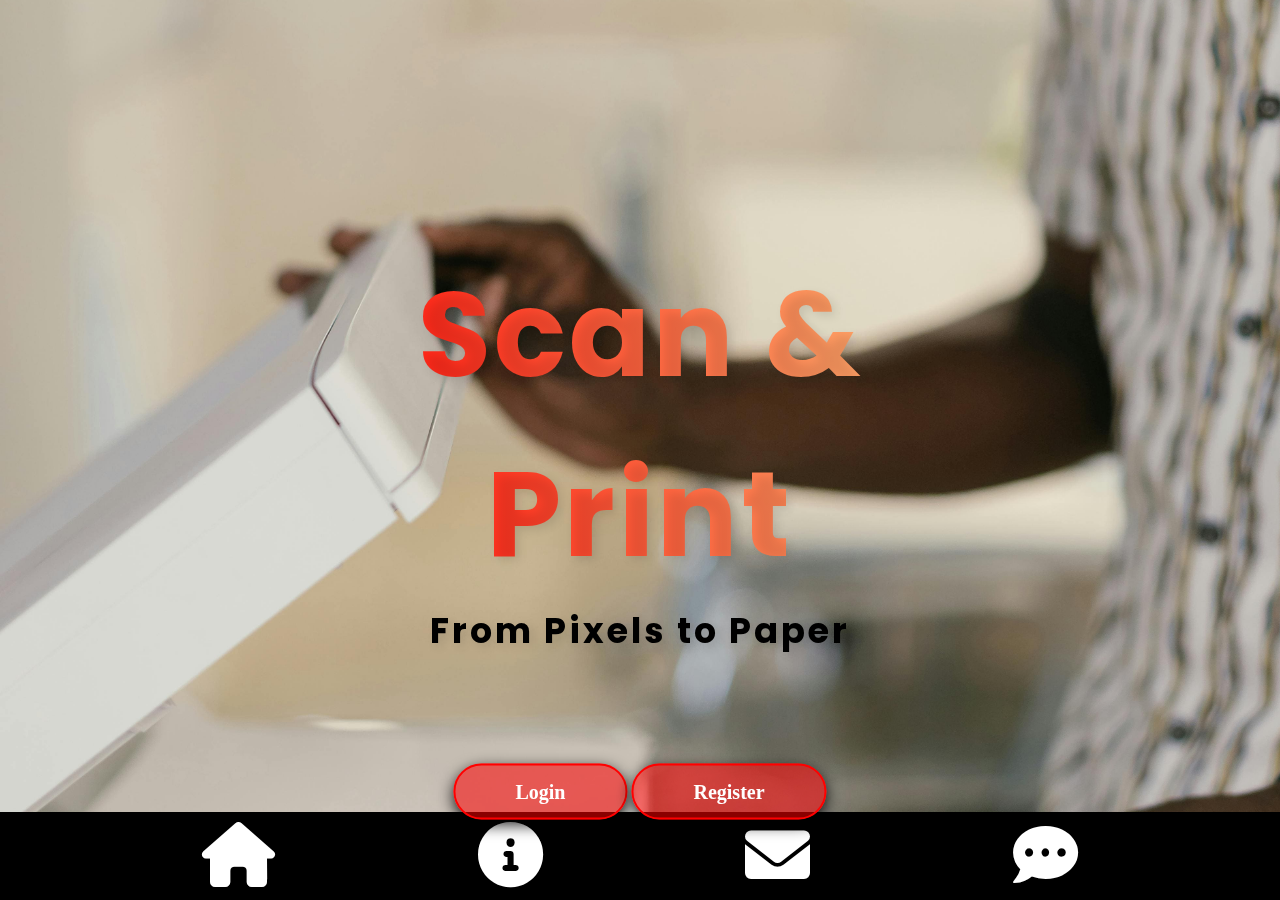
<file: index.html>
<!DOCTYPE html>
<html>
<head>
	<title>Scan & Print</title>
	<link rel="stylesheet" type="text/css" href="style_index.css">
	<link href="https://fonts.googleapis.com/css2?family=Poppins:wght@700&display=swap" rel="stylesheet">
	<link href="https://cdnjs.cloudflare.com/ajax/libs/font-awesome/6.0.0-beta3/css/all.min.css" rel="stylesheet">
	<link rel="icon" href="image/logo.jpeg" sizes="20x20 32x32" type="image/PNG">
</head>
<body>
	<header>
		<div class="main">
			<ul>
				<li><a href="index.html"><i class="fas fa-home"></i></a></li>
				<li><a href="aboutus.html"><i class="fas fa-info-circle"></i></a></li>
				<li><a href="contactform.html"><i class="fas fa-envelope"></i></a></li>
				<li><a href="feedback.html"><i class="fas fa-comment-dots"></i></a></li>
			</ul>
		</div>
		<div class="title">
			<h1 >Scan & Print </h1>
			<p>From Pixels to Paper</p>
		</div>
		<div class="button">
			<a href="login.html" class="btn"><strong>Login</strong></a>
		    <a href="registration.html" class="btn"><strong>Register</strong></a></div>
	</header>
</body>
</html>
</file>
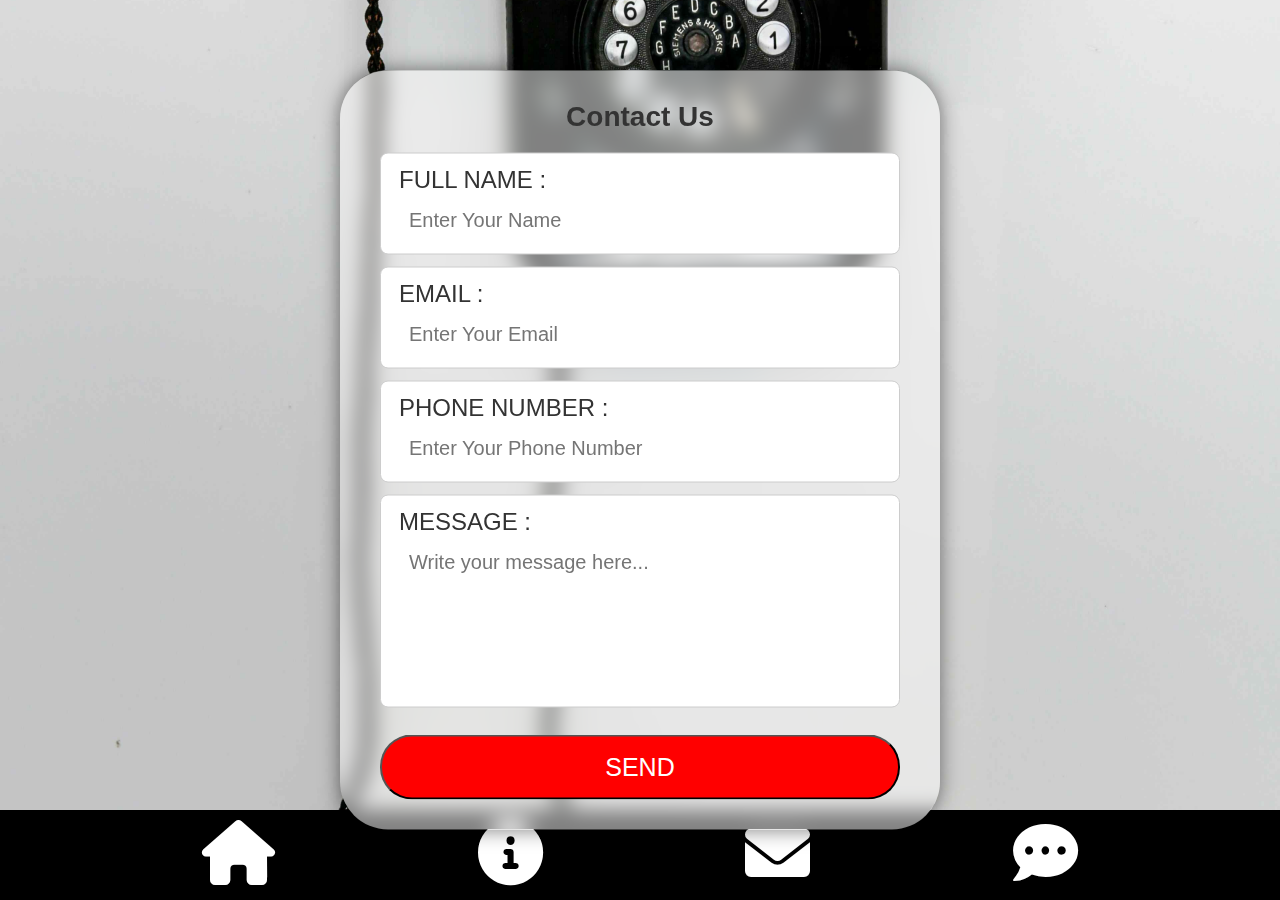
<file: contactform.html>
<!DOCTYPE html>
<html lang="en" dir="ltr">
  <head>
    <meta charset="utf-8">
    <title></title>
    <link rel="stylesheet" href="style_contactform.css">
    <link href="https://cdnjs.cloudflare.com/ajax/libs/font-awesome/6.0.0-beta3/css/all.min.css" rel="stylesheet">
  </head>
  <body>
    <div class="main"></div>
    <ul>
      <li><a href="index.html"><i class="fas fa-home"></i></a></li>
				<li><a href="aboutus.html"><i class="fas fa-info-circle"></i></a></li>
				<li><a href="contactform.html"><i class="fas fa-envelope"></i></a></li>
				<li><a href="feedback.html"><i class="fas fa-comment-dots"></i></a></li>
    </ul>
		</div>
    <div class="contact-form">
      <h1>Contact Us</h1>
      <div class="txtb">
        <p>Full Name :</p>
        <input type="text" name="name" placeholder="Enter Your Name">
      </div>
    
      <div class="txtb">
        <p>Email :</p>
        <input type="email" name="email" placeholder="Enter Your Email">
      </div>
    
      <div class="txtb">
        <p>Phone Number :</p>
        <input type="text" name="phone" placeholder="Enter Your Phone Number">
      </div>
    
      <div class="txtb">
        <p>Message :</p>
        <textarea name="message" placeholder="Write your message here..."></textarea>
      </div>
    
      <button class="btn">Send</button>
    </div>
    
  </body>
</html>
</file>
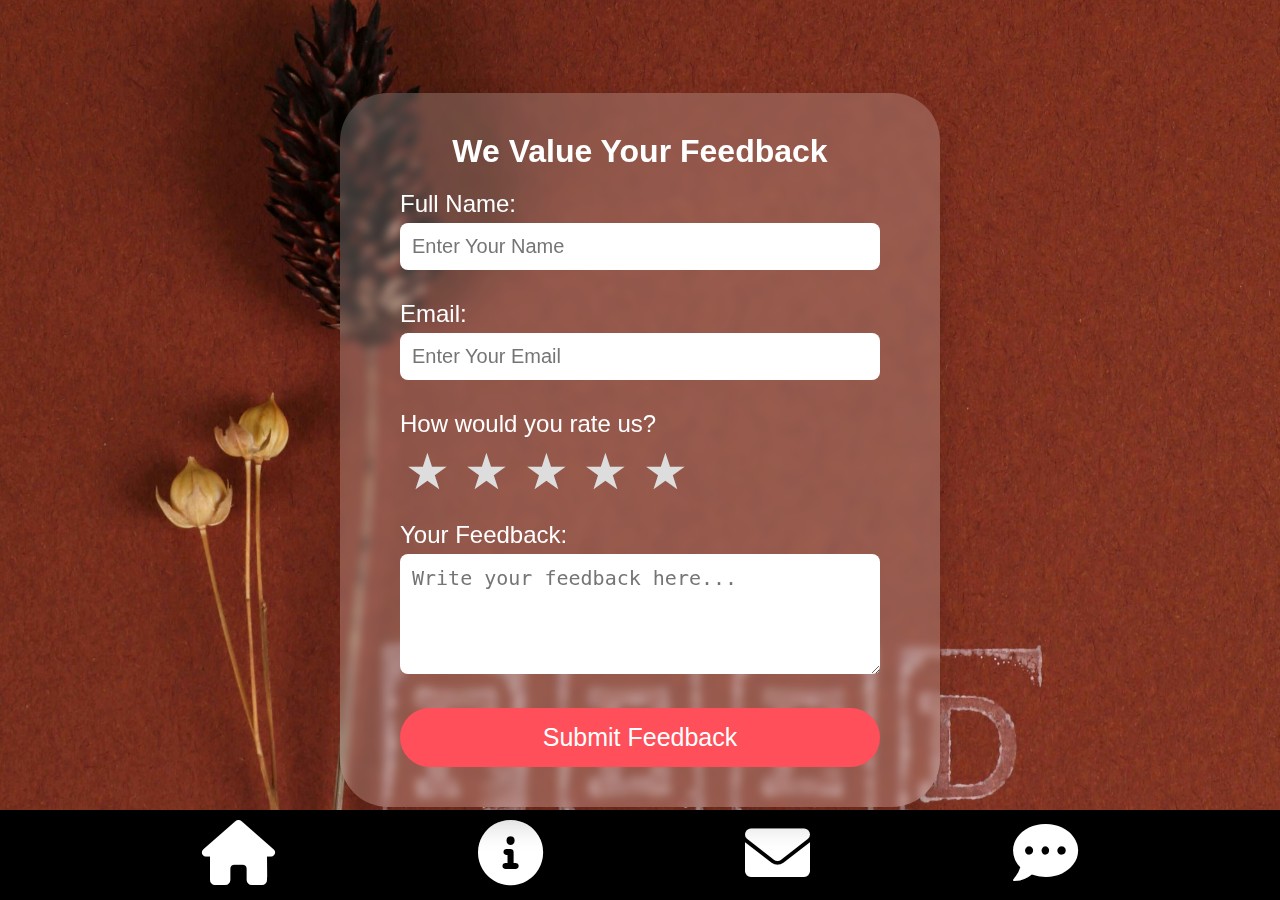
<file: feedback.html>
<!DOCTYPE html>
<html lang="en" dir="ltr">
  <head>
    <meta charset="utf-8">
    <title></title>
    <link rel="stylesheet" href="style_feedback.css">
    <link href="https://cdnjs.cloudflare.com/ajax/libs/font-awesome/6.0.0-beta3/css/all.min.css" rel="stylesheet">
  </head>
  <body>
    <div class="main"></div>
    <ul>
      <li><a href="index.html"><i class="fas fa-home"></i></a></li>
				<li><a href="aboutus.html"><i class="fas fa-info-circle"></i></a></li>
				<li><a href="contactform.html"><i class="fas fa-envelope"></i></a></li>
				<li><a href="feedback.html"><i class="fas fa-comment-dots"></i></a></li>
    </ul>
		</div>
    <div class="feedback-container">
      <div class="feedback-card">
        <h1>We Value Your Feedback</h1>
        <div class="feedback-form">
          <div class="feedback-step">
            <p for="name" >Full Name:</p>
            <input type="text" id="name" name="name" placeholder="Enter Your Name">
          </div>
    
          <div class="feedback-step">
            <p for="email">Email: </p>
            <input type="email" id="email" name="email" placeholder="Enter Your Email">
          </div>
    
          <div class="feedback-step">
            <p for="rating">How would you rate us?</p>
            <div class="star-rating">
              <input type="radio" name="rating" value="1" id="star1"><label for="star1">&#9733;</label>
              <input type="radio" name="rating" value="2" id="star2"><label for="star2">&#9733;</label>
              <input type="radio" name="rating" value="3" id="star3"><label for="star3">&#9733;</label>
              <input type="radio" name="rating" value="4" id="star4"><label for="star4">&#9733;</label>
              <input type="radio" name="rating" value="5" id="star5"><label for="star5">&#9733;</label>
            </div>
          </div>
    
          <div class="feedback-step">
            <p for="message">Your Feedback: </p>
            <textarea id="message" name="message" placeholder="Write your feedback here..."></textarea>
          </div>
    
          <button class="btn-submit">Submit Feedback</button>
        </div>
      </div>
    </div>
    
    
  </body>
</html>
</file>
<file: style_index.css>
*{
	margin: 0;
	padding: 0;
	font-family: Century Gothic;
	
}

header{
	background: url(image/home/background_home.jpg);
	height: 100vh;
	background-size: cover;
	background-position: center;
}
ul {
	position: fixed; /* Fix the navigation at the bottom */
	bottom: 0;       /* Align it to the bottom of the screen */
	left: 0;
	width: 100%;     /* Stretch across the width of the screen */
	display: flex;   /* Use flexbox for alignment */
	justify-content: space-evenly; /* Distribute links evenly */
	background-color: rgba(0, 0, 0, 1); /* Semi-transparent background */
	padding: 10px 0; /* Add spacing around the links */
	margin: 0;
	list-style: none;
  }
  
  ul li {
	display: flex;
	align-items: center;
	flex-direction: column; /* Stack icons and text vertically */
  }
  
  ul li a {
	text-decoration: none;
	color: #fff;
	font-size: 28px; /* Adjust text size */
	transition: 0.3s ease-in-out;
  }
  
  ul li a:hover {
	color: #ec0c0c; /* Add a hover effect for text */
  }
  
  ul li i {
	font-size: 65px; /* Icon size */
	margin-bottom: 3px; /* Space between icon and text */
	transition: transform 0.3s ease; /* Smooth hover animation */
  }
  
  ul li:hover i {
	transform: scale(1.1); /* Enlarge icon on hover */
	color: #ec0c0c; /* Add hover effect for icon */
  }
  
.logo img{
	float: left;
	width: 150px;
	height: auto;
}
.main{
	max-width: 1500px;
	margin: auto;
}
.title {
	position: absolute;
	top: 50%;
	left: 50%;
	transform: translate(-50%, -50%);
	text-align: center; /* Centers the title */
  }
  
  .title h1 {
	color: #808080; /* Gradient effect applied below */
	font-size: 120px;
	font-family: 'Poppins', sans-serif; /* Smooth and modern font */
	font-weight: 700;
	background: linear-gradient(800deg, #ff0000, #ffc17a); /* Gradient from right to left*/
	background-clip: text; /* Makes the gradient visible inside the text */
	-webkit-background-clip: text; /* For Safari */
	color: transparent; /* Makes the text color transparent for gradient effect */
	text-shadow: 4px 4px 10px rgba(0, 0, 0, 0.1); /* Light shadow for depth */
	letter-spacing: 3px; /* Slightly spaced out letters for a more modern look */
	animation: fadeIn 1.5s ease-out; /* Fade-in animation */
  }
  p{
	color: #808080; /* Gradient effect applied below */
	font-size: 35px;
	font-family: 'Poppins', sans-serif; /* Smooth and modern font */
	font-weight: 700;
	background: #000000;
	background-clip: text; /* Makes the gradient visible inside the text */
	-webkit-background-clip: text; /* For Safari */
	color: transparent; /* Makes the text color transparent for gradient effect */
	text-shadow: 4px 4px 10px rgba(0, 0, 0, 0.1); /* Light shadow for depth */
	letter-spacing: 3px; /* Slightly spaced out letters for a more modern look */
	animation: fadeIn 1.5s ease-out; /* Fade-in animation */
  }
  @keyframes fadeIn {
	from {
	  opacity: 0;
	}
	to {
	  opacity: 1;
	}
  }
  
  .button {
	position: absolute;
	top: 88%;
	left: 50%;
	transform: translate(-50%, -50%);
	text-align: center; /* Ensures buttons are aligned */
  }
  
  .btn {
	border: 2px solid #ff0000;
	border-radius: 2rem;
	padding: 15px 60px;
	color: #fff;
	background-color: #ff00008a;
	text-decoration: none;
	font-size: 20px;
	font-weight: bold;
	transition: 0.4s ease;
	box-shadow: 0px 5px 15px rgba(0, 0, 0, 0.9); /* Adds a subtle shadow */
  }
  
  .btn:hover {
	background-color: #fff;
	color: #ff00005d;
	box-shadow: 0px 10px 20px rgba(0, 0, 0, 0.3); /* Stronger shadow on hover */
	transform: translateY(-3px); /* Slight lift effect */
  }
  
  .btn:active {
	transform: translateY(1px); /* Gives a press effect when clicked */
  }
</file>
<file: style_contactform.css>
* {
  margin: 0;
  padding: 0;
  box-sizing: border-box;
  font-family: 'Century Gothic', sans-serif;
}

body {
  margin: 0;
  padding: 0;
  background: url(image/contactus/background.jpg) no-repeat center center;
  background-size: cover;
  height: 100vh;
}

ul {
  position: fixed;
  bottom: 0;
  left: 0;
  width: 100%;
  display: flex;
  justify-content: space-evenly;
  background-color: rgba(0, 0, 0, 1);
  padding: 10px 0;
  margin: 0;
  list-style: none;
}

ul li {
  display: flex;
  align-items: center;
  flex-direction: column;
}

ul li a {
  text-decoration: none;
  color: #fff;
  font-size: 25px; /* Adjust text size */
  transition: 0.3s ease-in-out;
}

ul li a:hover {
  color: #ec0c0c;
}

ul li i {
  font-size: 65px;
  margin-bottom: 5px;
  transition: transform 0.3s ease;
}

ul li:hover i {
  transform: scale(1.1);
  color: #ec0c0c;
}

.contact-form {
  width: 90%;
  max-width: 600px;
  background: rgba(255, 255, 255, 0.5);
  position: absolute;
  top: 50%;
  left: 50%;
  transform: translate(-50%, -50%);
  padding: 30px 40px;
  box-sizing: border-box;
  border-radius: 12px;
  box-shadow: 0 0 20px rgba(0, 0, 0, 0.5);
  font-family: 'Montserrat', sans-serif;
  text-align: center;
  backdrop-filter: blur(10px); /* Subtle blur effect for background */
  border-radius: 3rem;
}

.contact-form h1 {
  margin-bottom: 20px;
  font-size: 28px;
  color: #333;
  font-weight: 600;
}

.txtb {
  border: 1px solid #ccc;
  margin: 12px 0;
  padding: 12px 18px;
  border-radius: 8px;
  background-color: #fff;
  transition: border-color 0.3s ease;
}

.txtb:hover {
  border-color: #149414;
}

.txtb p {
  display: block;
  text-align: left;
  color: #333;
  text-transform: uppercase;
  font-size: 24px;
  margin-bottom: 5px;
}

.txtb input,
.txtb textarea {
  width: 100%;
  border: none;
  background: none;
  outline: none;
  font-size: 20px;
  padding: 10px;
}

.txtb input:focus,
.txtb textarea:focus {
  border: 2px solid #149414;
  box-shadow: 0 0 5px rgba(20, 148, 20, 0.6);
}

.txtb textarea {
  height: 150px;
  resize: none;
}

.btn {
  display: inline-block;
  background: #ff0000;
  padding: 16px 0;
  color: white;
  text-transform: uppercase;
  cursor: pointer;
  margin-top: 15px;
  width: 100%;
  font-size: 25px;
  border-radius: 2rem;
  transition: background-color 0.3s ease;
}

.btn:hover {
  background: #000000ab;
}

@media (max-width: 768px) {
  .contact-form {
    width: 95%;
    max-width: 90%;
    padding: 20px 30px;
  }

  .txtb input,
  .txtb textarea {
    font-size: 14px;
  }

  .btn {
    font-size: 16px;
    padding: 14px 0;
  }
}
</file>
<file: style_feedback.css>
ul {
  position: fixed; /* Fix the navigation at the bottom */
  bottom: 0;       /* Align it to the bottom of the screen */
  left: 0;
  width: 100%;     /* Stretch across the width of the screen */
  display: flex;   /* Use flexbox for alignment */
  justify-content: space-evenly; /* Distribute links evenly */
  background-color: rgba(0, 0, 0, 1); /* Semi-transparent background */
  padding: 10px 0; /* Add spacing around the links */
  margin: 0;
  list-style: none;
}

ul li {
  display: flex;
  align-items: center;
  flex-direction: column; /* Stack icons and text vertically */
}

ul li a {
  text-decoration: none;
  color: #fff;
  font-size: 25px; /* Adjust text size */
  transition: 0.3s ease-in-out;
}

ul li a:hover {
  color: #ec0c0c; /* Add a hover effect for text */
}

ul li i {
  font-size: 65px;/* Icon size */
  margin-bottom: 5px; /* Space between icon and text */
  transition: transform 0.3s ease; /* Smooth hover animation */
}

ul li:hover i {
  transform: scale(1.1); /* Enlarge icon on hover */
  color: #ec0c0c; /* Add hover effect for icon */
  }
  * {
    margin: 0;
    padding: 0;
    box-sizing: border-box;
  }
  
  body {
    background: linear-gradient(to right, #6a11cb, #2575fc); /* Gradient background */
    background: url(image/feedback/background.jpg);
    margin: 0;
    padding: 0;
    background-size: cover;
    background-position: center;
    color: white;
    font-family: 'Arial', sans-serif;
  }
  
  .feedback-container {
    display: flex;
    justify-content: center;
    align-items: center;
    height: 100vh;
  }
  
  .feedback-card {
    background: rgba(255, 255, 255, 0.2); /* Slightly transparent background */
    padding: 40px 60px;
    border-radius: 15px;
    box-shadow: 0 15px 30px rgba(0, 0, 0, 0.2);
    width: 100%;
    max-width: 600px;
    text-align: center;
    backdrop-filter: blur(5px);
    border-radius: 3rem;
  }
  
  .feedback-card h1 {
    font-size: 2em;
    margin-bottom: 20px;
    font-weight: 600;
  }
  
  .feedback-step {
    margin-bottom: 20px;
    text-align: left;
  }
  
  .feedback-step p {
    display: block;
    font-size: 24px;
    margin-bottom: 5px;
    font-weight: 500;
  }
  
  .feedback-step input,
  .feedback-step textarea {
    width: 100%;
    padding: 12px;
    font-size: 20px;
    border-radius: 8px;
    border: none;
    margin-bottom: 10px;
  }
  
  .feedback-step textarea {
    height: 120px;
  }
  
  .star-rating input {
    display: none;
  }
  
  .star-rating label {
    font-size: 50px;
    color: #ddd;
    margin: 0 5px;
    cursor: pointer;
    transition: color 0.3s ease;
  }
  
  .star-rating input:checked ~ label,
  .star-rating label:hover,
  .star-rating label:hover ~ label {
    color: #f0db4f;
  }
  
  .star-rating input:focus ~ label {
    color: #f0db4f;
  }
  
  .btn-submit {
    background: #ff4f5a;
    color: white;
    padding: 15px;
    width: 100%;
    border: none;
    border-radius: 2rem;
    cursor: pointer;
    font-size: 25px;
    transition: background 0.3s ease;
  }
  
  .btn-submit:hover {
    background: #d43845;
  }
  
  @media (max-width: 768px) {
    .feedback-card {
      padding: 20px 30px;
    }
  
    .feedback-card h1 {
      font-size: 1.5em;
    }
  }
</file>
